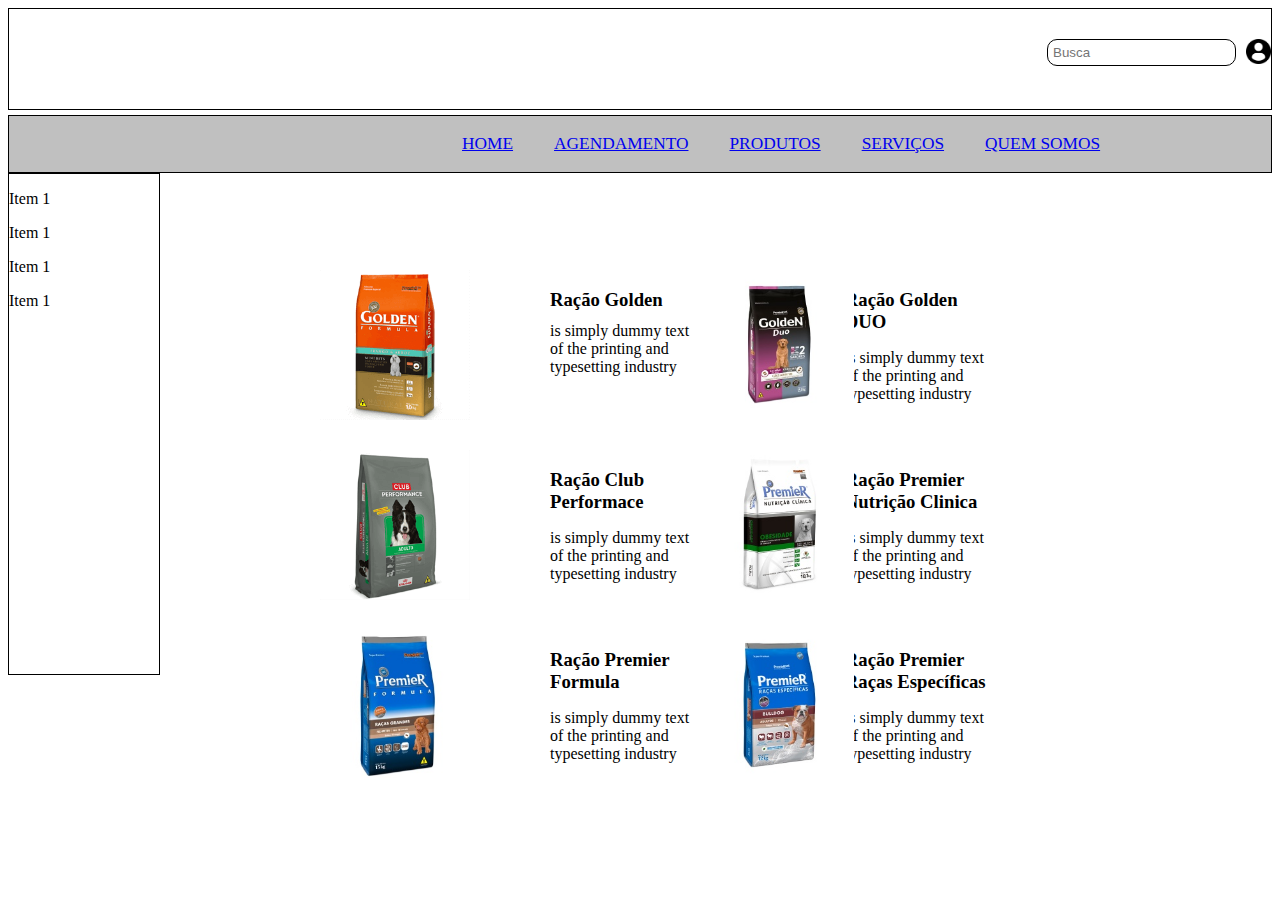
<file: Petshop/index.html>
<!DOCTYPE html>
<html lang="en">
<head>
    <meta charset="UTF-8">
    <meta name="viewport" content="width=device-width, initial-scale=1.0">
    <meta http-equiv="X-UA-Compatible" content="ie=edge">
    <title>Document</title>
    <link rel="stylesheet" href="style.css">
    <!-- <link rel="stylesheet" href="cssReset.css"> -->
</head>

<body>
    <header>
        <div id="logo">
           
        </div>
        <div class="perfil">
            <img src="usuario.png">
        </div>
        <div class="pesquisa">
            <input type="text" id="busca" placeholder="Busca">
        </div>
    </header>
    <section>
        <div id="menuSuperior">
            <table>
                <tr>
                    <td>
                        <a href="#">HOME</a>
                    </td>
                    <td>
                        <a href="#">AGENDAMENTO</a>
                    </td>
                    <td>
                        <a href="#">PRODUTOS</a>
                    </td>
                    <td>
                        <a href="#">SERVIÇOS</a>
                    </td>
                    <td>
                        <a href="#">QUEM SOMOS</a>
                    </td>
                </tr>
            </table>
        </div>
    </section>
    <section>
        <aside id="esquerdo">
            <div>
                <p>Item 1</p>
                <p>Item 1</p>
                <p>Item 1</p>
                <p>Item 1</p>
            </div>
        </aside>
    </section>

    <section>
        <div class="imagem2">
            <h3>Ração Golden</h3>
            <p>is simply dummy text of the printing and typesetting industry</p>
            <img src="racao2.png" onclick="exibirAlerta1()">
        </div>
        <div class="imagem3">
            <h3>Ração Club Performace</h3>
            <p>is simply dummy text of the printing and typesetting industry</p>
            <img src="racao3.png" onclick="exibirAlerta2()">
        </div>
        <div class="imagem4">
            <h3>Ração Premier Formula</h3>
            <p>is simply dummy text of the printing and typesetting industry</p>
            <img src="racao4.jpg" onclick="exibirAlerta3()" >
        </div>
        <div class="imagem5">
            <h3>Ração Golden DUO</h3>
            <p>is simply dummy text of the printing and typesetting industry</p>
            <img src="racao5.jpg" onclick="exibirAlerta4()" >
        </div>
        <div class="imagem6">
            <h3>Ração Premier Nutrição Clinica</h3>
            <p>is simply dummy text of the printing and typesetting industry</p>
            <img src="racao6.jpg" onclick="exibirAlerta5()" >
        </div>
        <div class="imagem7">
            <h3>Ração Premier Raças Específicas</h3>
            <p>is simply dummy text of the printing and typesetting industry</p>
            <img src="racao8.jpg" onclick="exibirAlerta6()" >
        </div>
    </section>
</body>

<script>


function exibirAlerta1(){
    alert("$65,79 o pacote"); 
}
function exibirAlerta2(){
    alert("$34,50 o pacote"); 
}
function exibirAlerta3(){
    alert("$Na Faixa"); 
}
function exibirAlerta4(){
    alert("$65,79 o pacote"); 
}
function exibirAlerta5(){
    alert("$80 conto o pacote"); 
}
function exibirAlerta6(){
    alert("$19,90 o pacote"); 
}




</script>



</html>
</file>
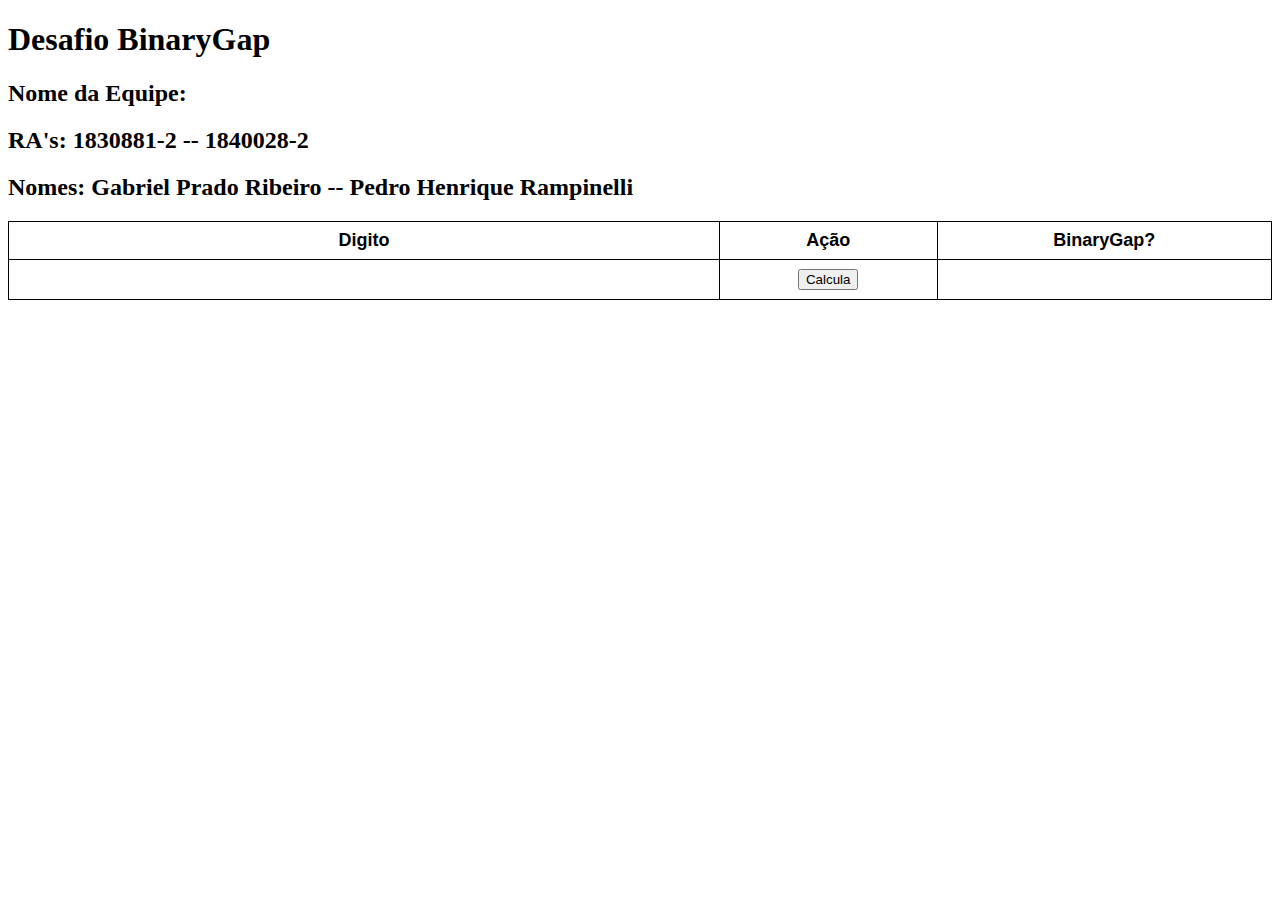
<file: Aula02-04/binary-gap.html>
<!DOCTYPE html>
<html>

<head>
    <title>Desafio BinaryGap</title>

    <link rel="stylesheet" type="text/css" href="style.css">
    
</head>

<body>

    <h1>Desafio BinaryGap</h1>
    <h2>Nome da Equipe:</h2>
    <h2>RA's: 1830881-2 -- 1840028-2</h2>
    <h2>Nomes: Gabriel Prado Ribeiro -- Pedro Henrique Rampinelli</h2>

    <table>
        <thead>
            <tr>
                <th>Digito</th>
                <th>Ação</th>
                <th>BinaryGap?</th>
            </tr>
        </thead>
        <tbody>
            <tr>
                <td class="digito"><input type="text" id="valor"></td>
                <td><button onclick="gravar()">Calcula</button></td>
                <td id="n1" ></td>
            </tr>
        </tbody>
    </table>
  <script src="script.js" type="text/javascript"></script>
</body>

</html>
</file>
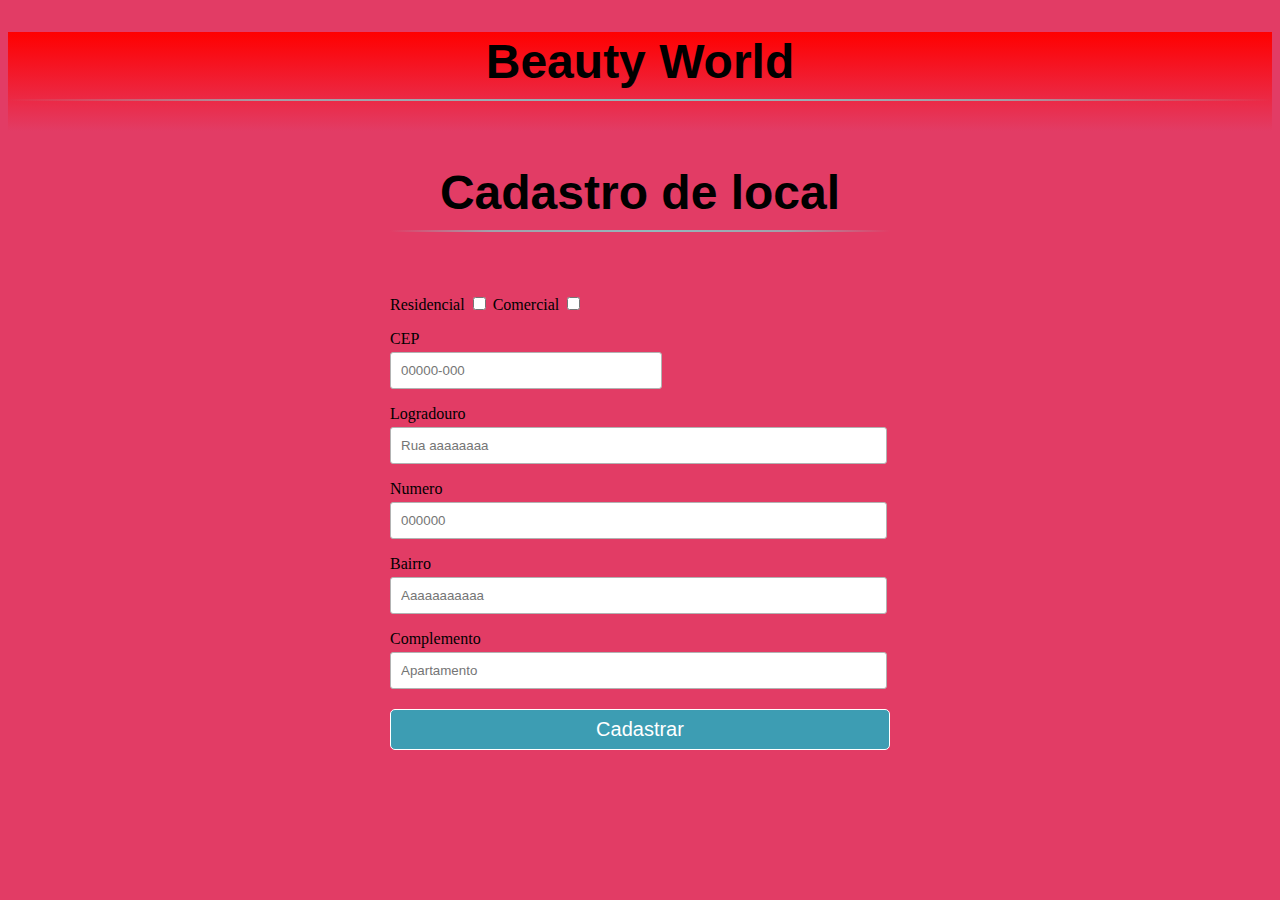
<file: Aula20-03/cadastroLocal.html>
<!DOCTYPE html>
<html lang="en">

<head>
    <meta charset="UTF-8">
    <meta name="viewport" content="width=device-width, initial-scale=1.0">
    <title>Document</title>
    <link rel="stylesheet" href="style.css">
</head>

<body>
    <header>
        <h1 class="titulo">Beauty World</h1>
    </header>

    <section>
        <div class="content">
            <h1>Cadastro de local</h1>
            <div class="cadastro">

                <p>
                    <label class="nome" for="nome_cad">Residencial</label>
                    <input required="required" type="checkbox" />

                    <label class="nome" for="nome_cad">Comercial</label>
                    <input required="required" type="checkbox" />
                </p>
                <p>
                    <label class="nome" for="numero_cad">CEP</label>
                    </br>
                    <input class="cep" required="required" type="text" placeholder="00000-000" />
                </p>
                <p>
                    <label class="nome" for="nome_cad">Logradouro</label>
                    <input required="required" type="text" placeholder="Rua aaaaaaaa" />
                </p>
                <p>
                    <label class="nome" for="numero_cad">Numero</label>
                    <input required="required" type="text" placeholder="000000" />
                </p>

                <p>
                    <label class="nome" for="bairro_cad">Bairro</label>
                    <input required="required" type="text" placeholder="Aaaaaaaaaaa" />
                </p>
                <p>
                    <label class="nome" for="complemento_cad">Complemento</label>
                    <input required="required" type="text" placeholder="Apartamento" />
                </p>

                <p>
                    <input type="submit" onclick="clicou()" value="Cadastrar" />
                </p>

            </div>
        </div>
    </section>


    <script>
        function clicou() {
            alert("Cadastro salvo com sucesso");
        }
    </script>

</body>

</html>
</file>
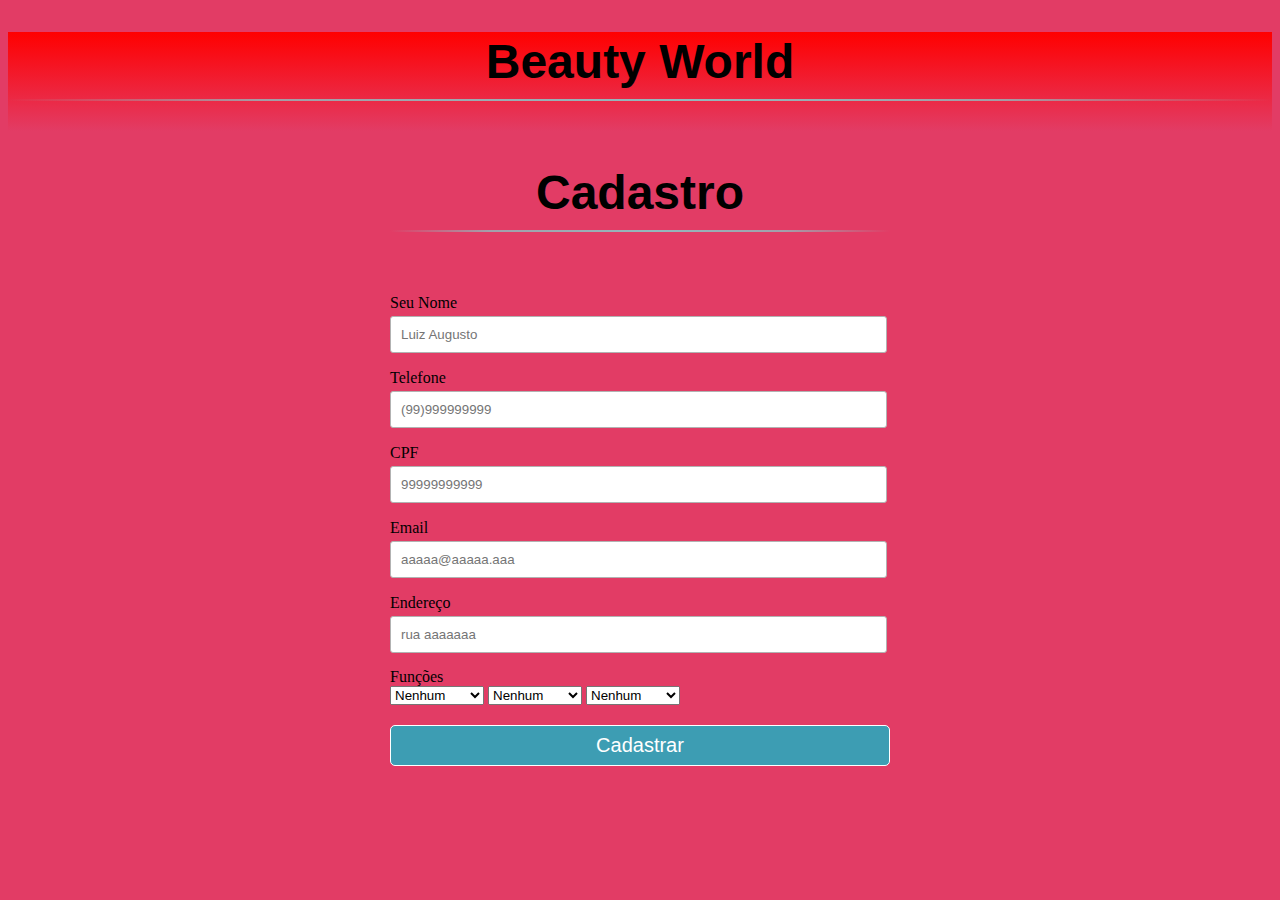
<file: Aula20-03/cadastroPessoa.html>
<!DOCTYPE html>
<html lang="en">

<head>
	<meta charset="UTF-8">
	<meta name="viewport" content="width=device-width, initial-scale=1.0">
	<title>Document</title>
	<link rel="stylesheet" href="style.css">
</head>

<body>
	<header>
		<h1 class="titulo">Beauty World</h1>
	</header>

	<section>
		<div class="content">
			<h1>Cadastro</h1>
			<div class="cadastro">
				<p>
				<label class="nome" for="nome_cad">Seu Nome</label>
				<input  required="required" type="text" placeholder="Luiz Augusto" />
				</p>

				<p>
				<label class="nome" ></label>Telefone</label>
				<input required="required" type="text" placeholder="(99)999999999" />
				</p>
				
				<p>	
				<label class="nome" >CPF</label>
				<input required="required"  type="text" placeholder="99999999999"  />
				</p>

				<p>
				<label class="nome" >Email</label>
				<input required="required"  type="emial" placeholder="aaaaa@aaaaa.aaa"  />	
				</p>

				<p>
				<label class="nome" >Endereço</label>
				<input required="required"  type="text" placeholder="rua aaaaaaa "  />	
				</p>
				
				<label class="nome" ></label>Funções</label> </br>
				<select label="Grupo 1">
					<option>Nenhum</option>
					<option>Manicure</option>
					<option>Pedicure</option>
					<option>Cabeleireiro</option>
				</select>
				<select label="Grupo 1">
					<option>Nenhum</option>
					<option>Manicure</option>
					<option>Pedicure</option>
					<option>Cabeleireiro</option>
				</select>
				<select label="Grupo 1">
					<option>Nenhum</option>
					<option>Manicure</option>
					<option>Pedicure</option>
					<option>Cabeleireiro</option>
				</select>

				<p> 
          <input type="submit" onclick="clicou()" value="Cadastrar"/> 
        </p>
		
			</div>
		</div>
	</section>


<script>
	function clicou(){
		alert("Cadastro salvo com sucesso");
	}
</script>

</body>

</html>
</file>
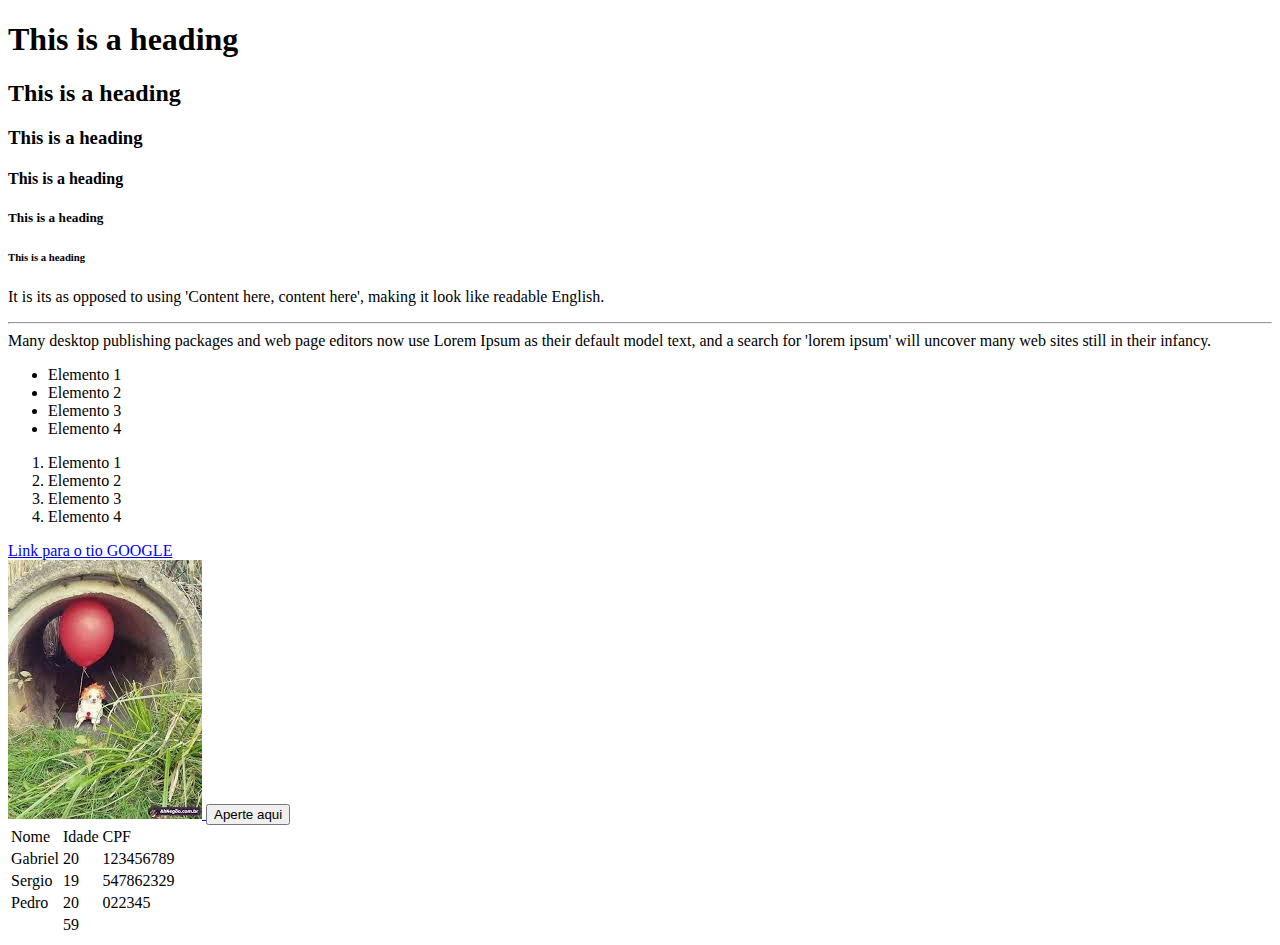
<file: AulaWeb20-02/index1-2.html>
<!DOCTYPE html>

<head>
    <title>Page Title</title>
</head>

<body>
    <h1>This is a heading</h1>
    <h2>This is a heading</h2>
    <h3>This is a heading</h3>
    <h4>This is a heading</h4>
    <h5>This is a heading</h5>
    <h6>This is a heading</h6>
    <p>It is
        its as opposed to using 'Content here, content here', making it look like readable English. <br>
        <hr>
        Many desktop publishing packages and web page editors now use Lorem Ipsum as their default model text, and a
        search for 'lorem ipsum' will uncover many web sites still in their infancy.</p>
    <ul>
        <li>Elemento 1</li>
        <li>Elemento 2</li>
        <li>Elemento 3</li>
        <li>Elemento 4</li>
    </ul>
    <ol>
        <li>Elemento 1</li>
        <li>Elemento 2</li>
        <li>Elemento 3</li>
        <li>Elemento 4</li>
    </ol>
    <a href="download.jpg" target="blank">Link para o tio GOOGLE
        <br>
        <img src="download.jpg" alt="">
        <button>Aperte aqui</button>
    </a>

    <table>
        <thead>
            <tr>
                <td>Nome</td>
                <td>Idade</td>
                <td>CPF</td>
            </tr>
        </thead>
        <tbody>
            <tr>
                <td>Gabriel</td>
                <td>20</td>
                <td>123456789</td>
            </tr>
            <tr>
                <td>Sergio</td>
                <td>19</td>
                <td>547862329</td>
            </tr>
            <tr>
                <td>Pedro</td>
                <td>20</td>
                <td>022345</td>
            </tr>
        </tbody>
        <tfoot>
            <tr>
                <td></td>
                <td>59</td>
                <td></td>
            </tr>
        </tfoot>
    </table>

</body>

</html>
</file>
<file: Petshop/style.css>
header{
  border: solid 1px black;
  height: 100px;
  /* background-color: red; */
}

/* body{
    overflow: auto;
    height: auto;
} */

.pesquisa{
    float: right;
    margin-top: 30px;
}

#busca{
    border: solid 1px;
    border-radius: 10px;
    margin-right: 10px;  
    padding: 5px;
}

.perfil img{
    max-width: 25px;
    max-height: 25px;
    width: auto;
    height: auto;
    margin-top: 30px;
}

.perfil{
    float: right;
    
}

#menuSuperior{
    margin-top: 5px;
    border: solid 1px black;
    /* background-color: grey; */
}

#menuSuperior {
    background-color: #C0C0C0;
    padding-top: 15px;
    padding-bottom: 15px;
    font-size: 13pt;
    color:black;
    padding-left: 450px;
}

td{
    padding-right: 38px;
}

#esquerdo{
    border: solid 1px black;
    width: 150px;
    height: 500px;
}

.imagem2 img{
    max-width: 150px;
    max-height: 150px;
    width: auto;
    height: auto;
    position:absolute;
    top:30%;
    left:25%;
}
.imagem2 h3{
    max-width: 150px;
    max-height: 150px;
    width: auto;
    height: auto;
    position:absolute;
    top:30%;
    left:550px;
}
.imagem2 p{
    max-width: 150px;
    max-height: 150px;
    width: auto;
    height: auto;
    position:absolute;
    top:34%;
    left:550px;
}

.imagem3 img{
    max-width: 150px;
    max-height: 150px;
    width: auto;
    height: auto;
    position:absolute;
    top:50%;
    left:25%;

}
.imagem3 h3{
    max-width: 150px;
    max-height: 150px;
    width: auto;
    height: auto;
    position:absolute;
    top:50%;
    left:550px;
}
.imagem3 p{
    max-width: 150px;
    max-height: 150px;
    width: auto;
    height: auto;
    position:absolute;
    top:57%;
    left:550px;
}


.imagem4 img{
    max-width: 150px;
    max-height: 150px;
    width: auto;
    height: auto;
    position:absolute;
    top:70%;
    left:25%;
}
.imagem4 h3{
    max-width: 150px;
    max-height: 150px;
    width: auto;
    height: auto;
    position:absolute;
    top:70%;
    left:550px;
}
.imagem4 p{
    max-width: 150px;
    max-height: 150px;
    width: auto;
    height: auto;
    position:absolute;
    top:77%;
    left:550px;
}


.imagem5 img{
    max-width: 150px;
    max-height: 150px;
    width: auto;
    height: auto;
    position:absolute;
    top:30%;
    left:55%;
}
.imagem5 h3{
    max-width: 150px;
    max-height: 150px;
    width: auto;
    height: auto;
    position:absolute;
    top:30%;
    left:66%;
}
.imagem5 p{
    max-width: 150px;
    max-height: 150px;
    width: auto;
    height: auto;
    position:absolute;
    top:37%;
    left:66%;
}


.imagem6 img{
    max-width: 150px;
    max-height: 150px;
    width: auto;
    height: auto;
    position:absolute;
    top:50%;
    left:55%;
}
.imagem6 h3{
    max-width: 150px;
    max-height: 150px;
    width: auto;
    height: auto;
    position:absolute;
    top:50%;
    left:66%;
}
.imagem6 p{
    max-width: 150px;
    max-height: 150px;
    width: auto;
    height: auto;
    position:absolute;
    top:57%;
    left:66%;
}

.imagem7 img{
    max-width: 150px;
    max-height: 150px;
    width: auto;
    height: auto;
    position:absolute;
    top:70%;
    left:55%;
}
.imagem7 h3{
    max-width: 150px;
    max-height: 150px;
    width: auto;
    height: auto;
    position:absolute;
    top:70%;
    left:66%;
}
.imagem7 p{
    max-width: 150px;
    max-height: 150px;
    width: auto;
    height: auto;
    position:absolute;
    top:77%;
    left:66%;
}
</file>
<file: Aula02-04/style.css>
table {
    font-family: arial, sans-serif;
    border-collapse: collapse;
    width: 100%;
}
#valor{
    box-shadow: 0 0 0 0;
    border: 0 none;
    outline: 0;
    text-align: center;
    font-size: 18px;
}

td, th {
    border: 1.5px solid black;
    text-align: center;
    padding: 8px;
    font-size: 18px;
}

tr:nth-child(even) {
    background-color: #ccc;
}
</file>
<file: Aula20-03/style.css>
body{
    background-color: rgb(226, 60, 101);
}


.titulo{
   color: black;
   text-align: center;
}

header{    
    background-image:linear-gradient(red, rgb(226, 60, 101));

}

p{
    color: black;
    margin-bottom:15px;
}

.content{
    width: 500px;
    min-height: 560px;    
    margin: 0px auto;
    position: relative;   
    background-image:rgb(255,255,255);
}
.cep:not([type="checkbox"]){
    width: 50%;
}

h1{
    font-size: 48px;
    color: black;
    padding: 2px 0 10px 0;
    font-family: Arial,sans-serif;
    font-weight: bold;
    text-align: center;
    padding-bottom: 30px;
}

h1:after{
    content: ' ';
    display: block;
    width: 100%;
    height: 2px;
    margin-top: 10px;
    background: -webkit-linear-gradient(left, rgba(147,184,189,0) 0%,rgba(147,184,189,0.8) 20%,rgba(147,184,189,1) 53%,rgba(147,184,189,0.8) 79%,rgba(147,184,189,0) 100%); 
  background: linear-gradient(left, rgba(147,184,189,0) 0%,rgba(147,184,189,0.8) 20%,rgba(147,184,189,1) 53%,rgba(147,184,189,0.8) 79%,rgba(147,184,189,0) 100%); 
}

   
.content p:first-child{
    margin: 0px;
}
   
label{
    color: #405c60;
    position: relative;
}
  
input {
    outline: none;
}
   
input:not([type="checkbox"]){
    width: 95%;
    margin-top: 4px;
    padding: 10px;    
    border: 1px solid #b2b2b2;
    border-radius: 3px;
}

.nome{
  
    color: black;
}

input[type="submit"]{
    width: 100%!important;
    cursor: pointer;  
    background: #3d9db3;
    padding: 8px 5px;
    color: #fff;
    font-size: 20px;  
    border: 1px solid #fff;   
    margin-bottom: 10px;  
    border-radius: 5px;
    
 }
</file>
<file: Petshop/cssReset.css>
html, body, div, span, applet, object, iframe,
h1, h2, h3, h4, h5, h6, p, blockquote, pre,
a, abbr, acronym, address, big, cite, code,
del, dfn, em, img, ins, kbd, q, s, samp,
small, strike, strong, sub, sup, tt, var,
b, u, i, center,
dl, dt, dd, ol, ul, li,
fieldset, form, label, legend,
table, caption, tbody, tfoot, thead, tr, th, td,
article, aside, canvas, details, embed, 
figure, figcaption, footer, header, hgroup, 
menu, nav, output, ruby, section, summary,
time, mark, audio, video {
	margin: 0;
	padding: 0;
	border: 0;
	font-size: 100%;
	font: inherit;
	vertical-align: baseline;
}
article, aside, details, figcaption, figure, 
footer, header, hgroup, menu, nav, section {
	display: block;
}
body {
	line-height: 1;
}
ol, ul {
	list-style: none;
}
blockquote, q {
	quotes: none;
}
blockquote:before, blockquote:after,
q:before, q:after {
	content: '';
	content: none;
}
table {
	border-collapse: collapse;
	border-spacing: 0;
}
</file>
